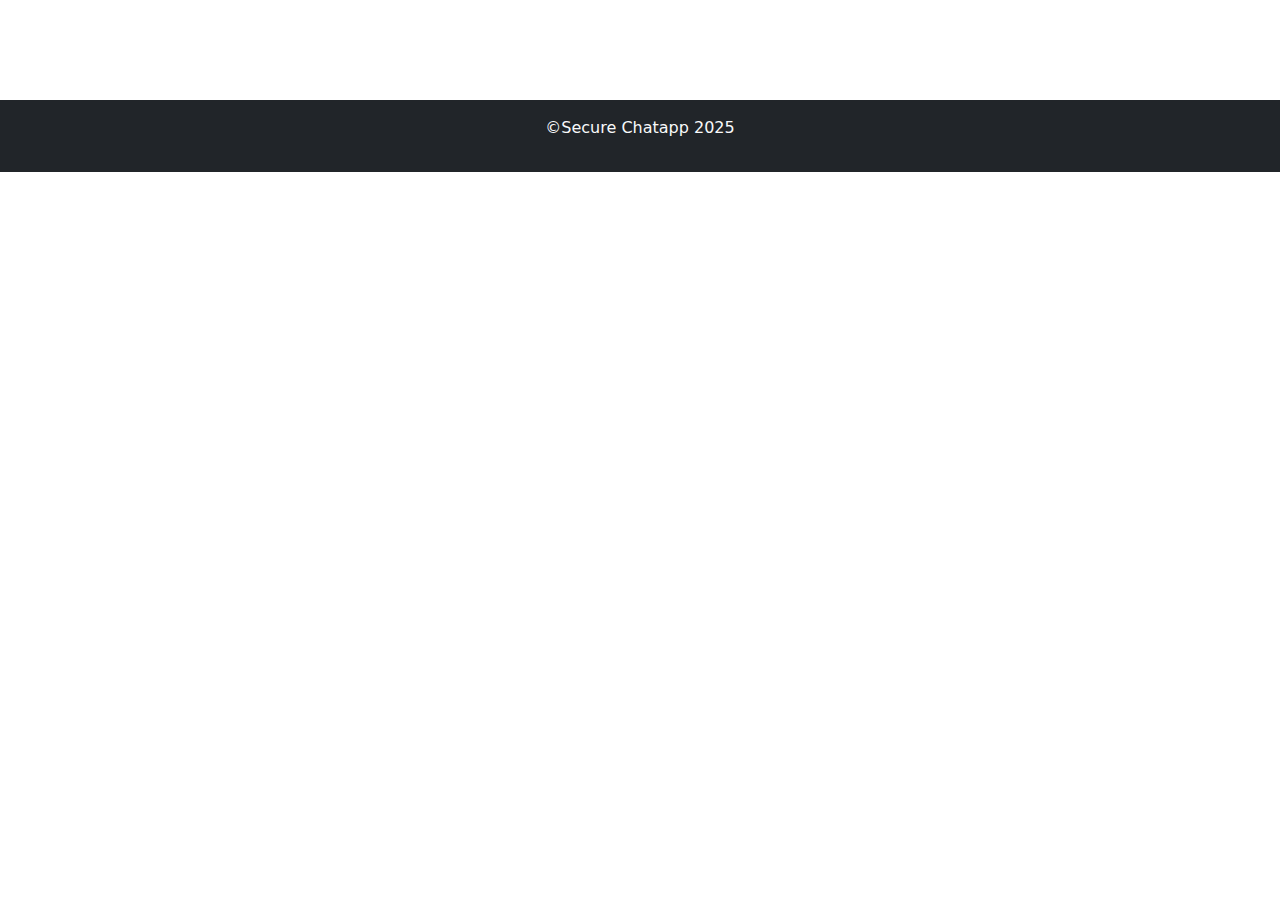
<file: templates/footer.html>
<!DOCTYPE html>
<html lang="en">
<head>
    <meta charset="UTF-8">
    <meta name="viewport" content="width=device-width, initial-scale=1.0">
    <title>CHAT ME - Footer</title>
    <!-- Include Bootstrap CSS -->
    <link href="https://cdn.jsdelivr.net/npm/bootstrap@5.3.0/dist/css/bootstrap.min.css" rel="stylesheet">
    
</head>
<body>
<footer class="bg-dark text-light text-center py-3" style="margin-top: 100px;">
    <div class="container">
        <p>&copy;Secure Chatapp 2025</p>
    </div>
</footer>

<!-- Include Bootstrap JS (optional) -->
<script src="https://cdn.jsdelivr.net/npm/bootstrap@5.3.0/dist/js/bootstrap.min.js"></script>
</body>
</html>
</file>
